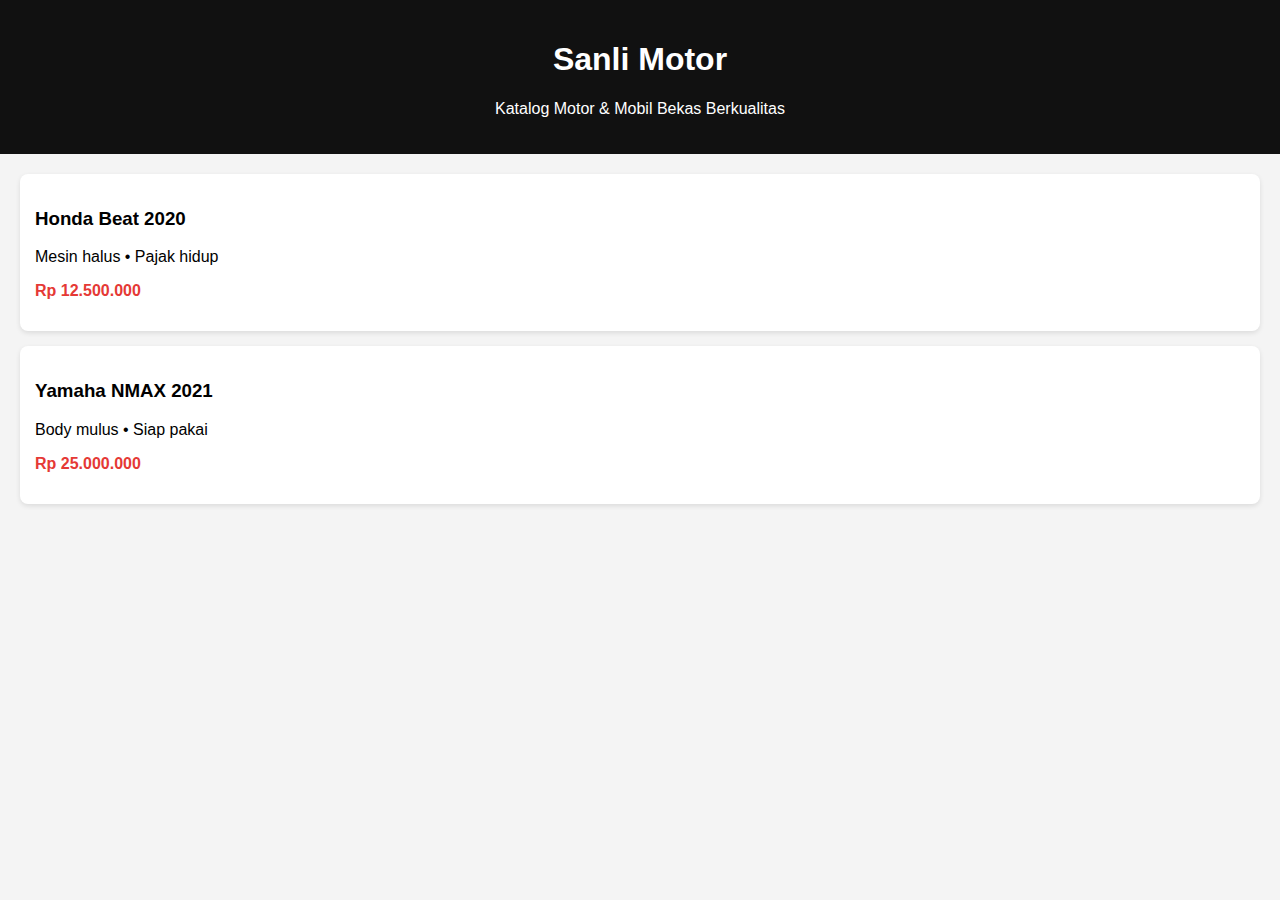
<file: docs/index.html>
<!DOCTYPE html>
<html lang="id">
<head>
  <meta charset="UTF-8">
  <title>Katalog Sanli Motor</title>
  <style>
    body {
      font-family: Arial, sans-serif;
      margin: 0;
      background: #f4f4f4;
    }
    header {
      background: #111;
      color: #fff;
      padding: 20px;
      text-align: center;
    }
    .container {
      padding: 20px;
    }
    .card {
      background: #fff;
      border-radius: 8px;
      padding: 15px;
      margin-bottom: 15px;
      box-shadow: 0 2px 5px rgba(0,0,0,0.1);
    }
    .price {
      color: #e53935;
      font-weight: bold;
    }
  </style>
</head>
<body>

<header>
  <h1>Sanli Motor</h1>
  <p>Katalog Motor & Mobil Bekas Berkualitas</p>
</header>

<div class="container">
  <div class="card">
    <h3>Honda Beat 2020</h3>
    <p>Mesin halus • Pajak hidup</p>
    <p class="price">Rp 12.500.000</p>
  </div>

  <div class="card">
    <h3>Yamaha NMAX 2021</h3>
    <p>Body mulus • Siap pakai</p>
    <p class="price">Rp 25.000.000</p>
  </div>
</div>

</body>
</html>
</file>
